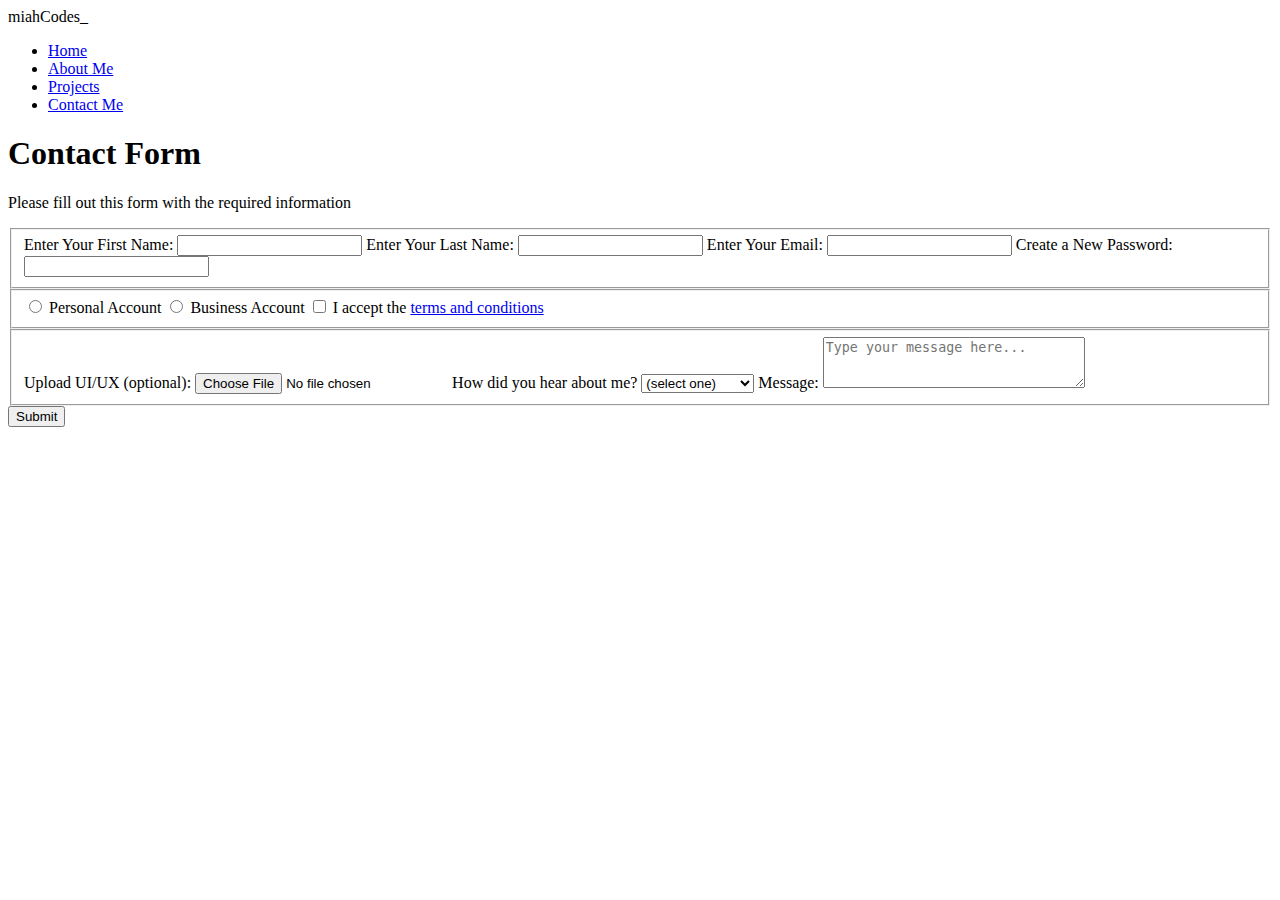
<file: contact.html>
<!DOCTYPE html>
<html lang="en">
<head>
    <meta charset="UTF-8">
    <meta name="viewport" content="width=device-width, initial-scale=1.0">
    <title>Document</title>
</head>
<body>
    <nav>
        <div class="logo">miahCodes_</div>
        <div class="nav-links">
            <ul>
                <li><a href="#home">Home</a></li>
                <li><a href="#about-me">About Me</a></li>
                <li><a href="#projects">Projects</a></li>
                <li><a href="./contact.html">Contact Me</a></li>
    
    
            </ul>
        </div>
    </nav>
    <div class="contact-header">
        <h1>Contact Form</h1>
        <p>Please fill out this form with the required information</p>
    </div>
    <form method="post" action='#'>
        <fieldset>
            <label for="first-name">Enter Your First Name: <input id="first-name" name="first-name" type="text"
                    required /></label>
            <label for="last-name">Enter Your Last Name: <input id="last-name" name="last-name" type="text"
                    required /></label>
            <label for="email">Enter Your Email: <input id="email" name="email" type="email" required /></label>
            <label for="new-password">Create a New Password: <input id="new-password" name="new-password"
                    type="password" pattern="[a-z0-5]{8,}" required /></label>
        </fieldset>
        <fieldset>
            <label for="personal-account"><input id="personal-account" type="radio" name="account-type"
                    class="inline" /> Personal Account</label>
            <label for="business-account"><input id="business-account" type="radio" name="account-type"
                    class="inline" /> Business Account</label>
            <label for="terms-and-conditions">
                <input id="terms-and-conditions" type="checkbox" required name="terms-and-conditions"
                    class="inline" /> I accept the <a
                    href="#">terms and conditions</a>
            </label>
        </fieldset>
        <fieldset>
            <label for="profile-picture">Upload UI/UX (optional): <input id="profile-picture" type="file"
                    name="file" /></label>
            <label for="referrer">How did you hear about me?
                <select id="referrer" name="referrer">
                    <option value="">(select one)</option>
                    <option value="1">LinkedIn</option>
                    <option value="2">Indeed</option>
                    <option value="3">Job Application</option>
                    <option value="4">Other</option>
                </select>
            </label>
            <label for="bio">Message:
                <textarea id="bio" name="bio" rows="3" cols="30"
                    placeholder="Type your message here..."></textarea>
            </label>
        </fieldset>
        <input type="submit" value="Submit" />
    
    </form>
    </section>
</body>
</html>
</file>
